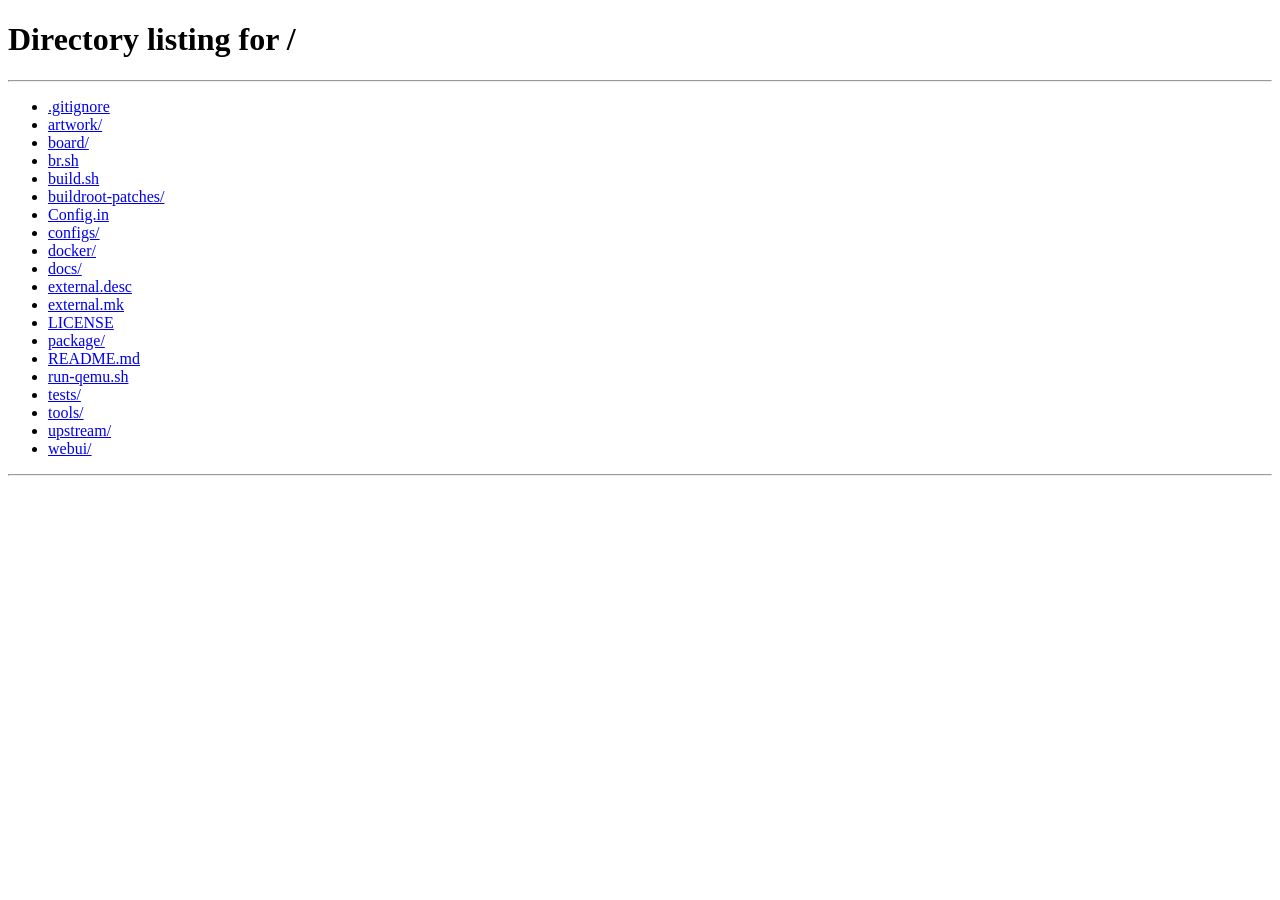
<file: webui/redirect/download.html>
<!doctype html>
<html lang="en">
<head>
<meta charset="utf-8">
<meta name="viewport" content="width=device-width, initial-scale=1">
<title>CosmosEx — Floppy</title>
<meta http-equiv="refresh" content="0; url=/#/floppy">
<script>location.replace('/#/floppy');</script>
</head>
<body>
<p>This page has moved: <a href="/#/floppy">Floppy</a>.</p>
</body>
</html>
</file>
